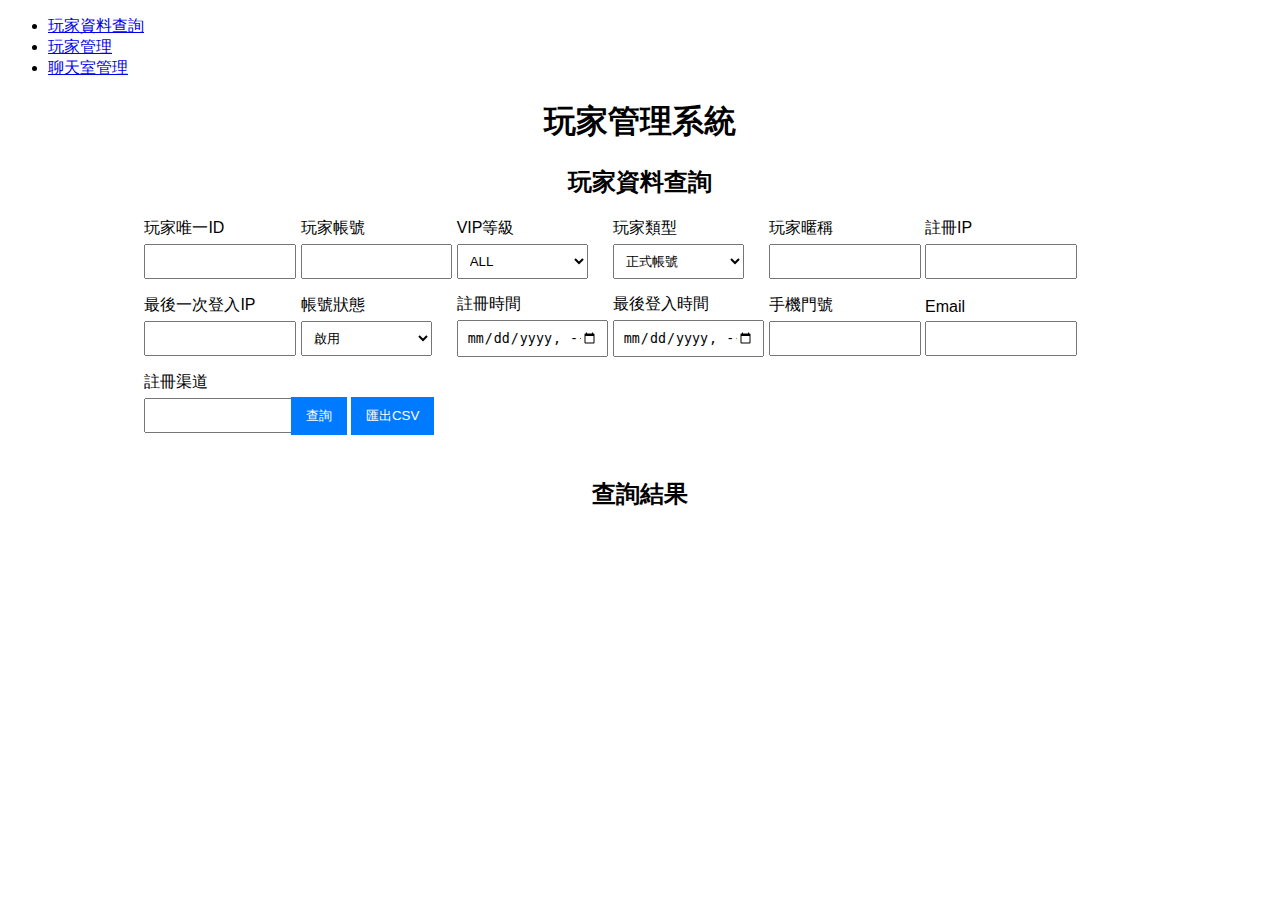
<file: index.html>
<!DOCTYPE html>
<html lang="zh-Hant">
<head>
    <meta charset="UTF-8">
    <meta name="viewport" content="width=device-width, initial-scale=1.0">
    <title>玩家管理系統</title>
    <link rel="stylesheet" href="styles.css">
</head>
<body>
    <div class="sidebar">
        <ul>
            <li><a href="#" onclick="showSection('playerSearchSection')">玩家資料查詢</a></li>
            <li><a href="#" onclick="showSection('playerManagementSection')">玩家管理</a></li>
            <li><a href="#" onclick="showSection('chatManagementSection')">聊天室管理</a></li>
        </ul>
    </div>

    <div class="container">
        <h1>玩家管理系統</h1>

        <div id="playerSearchSection" class="section">
            <h2>玩家資料查詢</h2>
            <form id="playerSearchForm">
                <div class="form-group">
                    <label for="playerId">玩家唯一ID</label>
                    <input type="text" id="playerId" name="playerId">
                </div>
                <div class="form-group">
                    <label for="playerAccount">玩家帳號</label>
                    <input type="text" id="playerAccount" name="playerAccount">
                </div>
                <div class="form-group">
                    <label for="playerVip">VIP等級</label>
                    <select id="playerVip" name="playerVip">
                        <option value="ALL">ALL</option>
                        <option value="VIP1">VIP1</option>
                        <option value="VIP2">VIP2</option>
                        <option value="VIP3">VIP3</option>
                        <option value="VIP4">VIP4</option>
                        <option value="VIP5">VIP5</option>
                    </select>
                </div>
                <div class="form-group">
                    <label for="playerType">玩家類型</label>
                    <select id="playerType" name="playerType">
                        <option value="正式帳號" selected>正式帳號</option>
                        <option value="測試帳號">測試帳號</option>
                        <option value="ALL">ALL</option>
                    </select>
                </div>
                <div class="form-group">
                    <label for="playerNickname">玩家暱稱</label>
                    <input type="text" id="playerNickname" name="playerNickname">
                </div>
                <div class="form-group">
                    <label for="registerIp">註冊IP</label>
                    <input type="text" id="registerIp" name="registerIp">
                </div>
                <div class="form-group">
                    <label for="lastLoginIp">最後一次登入IP</label>
                    <input type="text" id="lastLoginIp" name="lastLoginIp">
                </div>
                <div class="form-group">
                    <label for="accountStatus">帳號狀態</label>
                    <select id="accountStatus" name="accountStatus">
                        <option value="啟用" selected>啟用</option>
                        <option value="停用">停用</option>
                        <option value="刪除">刪除</option>
                        <option value="鎖定">鎖定</option>
                        <option value="ALL">ALL</option>
                    </select>
                </div>
                <div class="form-group">
                    <label for="registerTime">註冊時間</label>
                    <input type="datetime-local" id="registerTime" name="registerTime">
                </div>
                <div class="form-group">
                    <label for="lastLoginTime">最後登入時間</label>
                    <input type="datetime-local" id="lastLoginTime" name="lastLoginTime">
                </div>
                <div class="form-group">
                    <label for="phoneNumber">手機門號</label>
                    <input type="text" id="phoneNumber" name="phoneNumber">
                </div>
                <div class="form-group">
                    <label for="email">Email</label>
                    <input type="email" id="email" name="email">
                </div>
                <div class="form-group">
                    <label for="registerChannel">註冊渠道</label>
                    <input type="text" id="registerChannel" name="registerChannel">
                </div>
                <button type="submit">查詢</button>
                <button type="button" onclick="exportCSV()">匯出CSV</button>
            </form>
        </div>

        <div id="playerManagementSection" class="section" style="display: none;">
            <h2>玩家管理</h2>
            <form id="playerManagementForm">
                <div class="form-group">
                    <label for="playerIdManagement">玩家唯一ID</label>
                    <input type="text" id="playerIdManagement" name="playerIdManagement">
                </div>
                <button type="button" onclick="lockPlayer()">玩家帳號鎖定</button>
                <button type="button" onclick="kickPlayer()">踢玩家下線</button>
                <div class="form-group">
                    <label for="vipLevel">VIP等級調整</label>
                    <select id="vipLevel" name="vipLevel">
                        <option value="VIP1">VIP1</option>
                        <option value="VIP2">VIP2</option>
                        <option value="VIP3">VIP3</option>
                        <option value="VIP4">VIP4</option>
                        <option value="VIP5">VIP5</option>
                    </select>
                </div>
                <button type="button" onclick="adjustVipLevel()">確定VIP等級調整</button>
                <button type="button" onclick="forbidGifts()">禁止玩家贈禮</button>
            </form>
        </div>

        <div id="chatManagementSection" class="section" style="display: none;">
            <h2>聊天室管理</h2>
            <form id="chatManagementForm">
                <div class="form-group">
                    <label for="playerIdChat">玩家唯一ID</label>
                    <input type="text" id="playerIdChat" name="playerIdChat">
                </div>
                <div class="form-group">
                    <label for="muteDuration">禁言時間（分鐘，設置0為永久）</label>
                    <input type="number" id="muteDuration" name="muteDuration" min="0">
                </div>
                <button type="button" onclick="mutePlayer()">禁止玩家發言</button>
                
                <div class="form-group">
                    <label for="bannedWordsAction">禁字表管理</label>
                    <select id="bannedWordsAction" name="bannedWordsAction" onchange="handleBannedWordsAction()">
                        <option value="">選擇操作</option>
                        <option value="import">匯入禁字表</option>
                        <option value="export">匯出禁字表</option>
                        <option value="add">手動添加禁字</option>
                    </select>
                </div>
                
                <button type="button" onclick="viewReports()">訊息舉報清單</button>
            </form>
        </div>

        <div class="section">
            <h2>查詢結果</h2>
            <table id="searchResults" class="results-table">
                <!-- 這裡將顯示查詢結果 -->
            </table>
        </div>
    </div>

    <script src="script.js"></script>
</body>
</html>
</file>
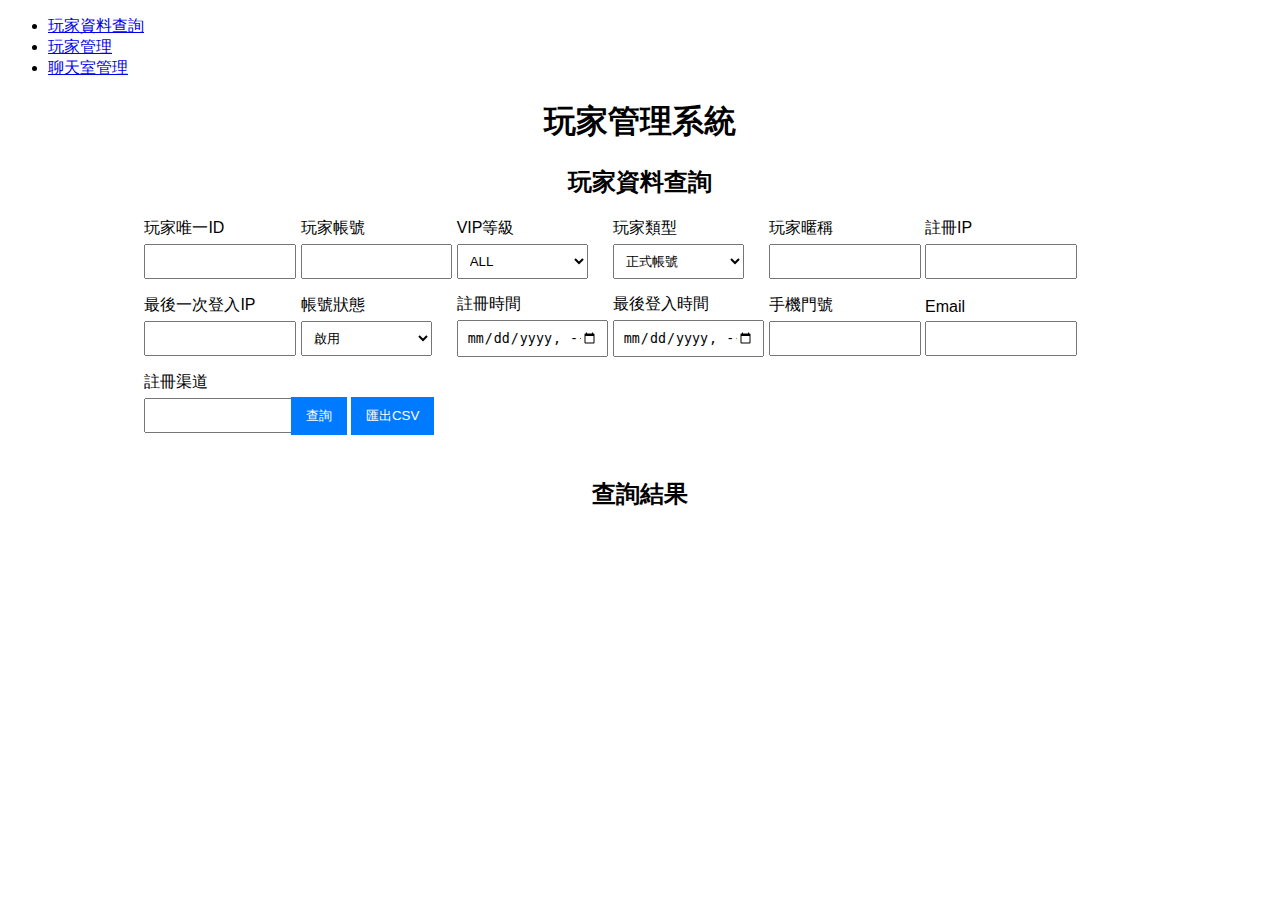
<file: tool4.html>
<!DOCTYPE html>
<html lang="zh-Hant">
<head>
    <meta charset="UTF-8">
    <meta name="viewport" content="width=device-width, initial-scale=1.0">
    <title>玩家管理系統</title>
    <link rel="stylesheet" href="styles.css">
</head>
<body>
    <div class="sidebar">
        <ul>
            <li><a href="#" onclick="showSection('playerSearchSection')">玩家資料查詢</a></li>
            <li><a href="#" onclick="showSection('playerManagementSection')">玩家管理</a></li>
            <li><a href="#" onclick="showSection('chatManagementSection')">聊天室管理</a></li>
        </ul>
    </div>

    <div class="container">
        <h1>玩家管理系統</h1>

        <div id="playerSearchSection" class="section">
            <h2>玩家資料查詢</h2>
            <form id="playerSearchForm">
                <div class="form-group">
                    <label for="playerId">玩家唯一ID</label>
                    <input type="text" id="playerId" name="playerId">
                </div>
                <div class="form-group">
                    <label for="playerAccount">玩家帳號</label>
                    <input type="text" id="playerAccount" name="playerAccount">
                </div>
                <div class="form-group">
                    <label for="playerVip">VIP等級</label>
                    <select id="playerVip" name="playerVip">
                        <option value="ALL">ALL</option>
                        <option value="VIP1">VIP1</option>
                        <option value="VIP2">VIP2</option>
                        <option value="VIP3">VIP3</option>
                        <option value="VIP4">VIP4</option>
                        <option value="VIP5">VIP5</option>
                    </select>
                </div>
                <div class="form-group">
                    <label for="playerType">玩家類型</label>
                    <select id="playerType" name="playerType">
                        <option value="正式帳號" selected>正式帳號</option>
                        <option value="測試帳號">測試帳號</option>
                        <option value="ALL">ALL</option>
                    </select>
                </div>
                <div class="form-group">
                    <label for="playerNickname">玩家暱稱</label>
                    <input type="text" id="playerNickname" name="playerNickname">
                </div>
                <div class="form-group">
                    <label for="registerIp">註冊IP</label>
                    <input type="text" id="registerIp" name="registerIp">
                </div>
                <div class="form-group">
                    <label for="lastLoginIp">最後一次登入IP</label>
                    <input type="text" id="lastLoginIp" name="lastLoginIp">
                </div>
                <div class="form-group">
                    <label for="accountStatus">帳號狀態</label>
                    <select id="accountStatus" name="accountStatus">
                        <option value="啟用" selected>啟用</option>
                        <option value="停用">停用</option>
                        <option value="刪除">刪除</option>
                        <option value="鎖定">鎖定</option>
                        <option value="ALL">ALL</option>
                    </select>
                </div>
                <div class="form-group">
                    <label for="registerTime">註冊時間</label>
                    <input type="datetime-local" id="registerTime" name="registerTime">
                </div>
                <div class="form-group">
                    <label for="lastLoginTime">最後登入時間</label>
                    <input type="datetime-local" id="lastLoginTime" name="lastLoginTime">
                </div>
                <div class="form-group">
                    <label for="phoneNumber">手機門號</label>
                    <input type="text" id="phoneNumber" name="phoneNumber">
                </div>
                <div class="form-group">
                    <label for="email">Email</label>
                    <input type="email" id="email" name="email">
                </div>
                <div class="form-group">
                    <label for="registerChannel">註冊渠道</label>
                    <input type="text" id="registerChannel" name="registerChannel">
                </div>
                <button type="submit">查詢</button>
                <button type="button" onclick="exportCSV()">匯出CSV</button>
            </form>
        </div>

        <div id="playerManagementSection" class="section" style="display: none;">
            <h2>玩家管理</h2>
            <form id="playerManagementForm">
                <div class="form-group">
                    <label for="playerIdManagement">玩家唯一ID</label>
                    <input type="text" id="playerIdManagement" name="playerIdManagement">
                </div>
                <button type="button" onclick="lockPlayer()">玩家帳號鎖定</button>
                <button type="button" onclick="kickPlayer()">踢玩家下線</button>
                <div class="form-group">
                    <label for="vipLevel">VIP等級調整</label>
                    <select id="vipLevel" name="vipLevel">
                        <option value="VIP1">VIP1</option>
                        <option value="VIP2">VIP2</option>
                        <option value="VIP3">VIP3</option>
                        <option value="VIP4">VIP4</option>
                        <option value="VIP5">VIP5</option>
                    </select>
                </div>
                <button type="button" onclick="adjustVipLevel()">確定VIP等級調整</button>
                <button type="button" onclick="forbidGifts()">禁止玩家贈禮</button>
            </form>
        </div>

        <div id="chatManagementSection" class="section" style="display: none;">
            <h2>聊天室管理</h2>
            <form id="chatManagementForm">
                <div class="form-group">
                    <label for="playerIdChat">玩家唯一ID</label>
                    <input type="text" id="playerIdChat" name="playerIdChat">
                </div>
                <div class="form-group">
                    <label for="muteDuration">禁言時間（分鐘，設置0為永久）</label>
                    <input type="number" id="muteDuration" name="muteDuration" min="0">
                </div>
                <button type="button" onclick="mutePlayer()">禁止玩家發言</button>
                
                <div class="form-group">
                    <label for="bannedWordsAction">禁字表管理</label>
                    <select id="bannedWordsAction" name="bannedWordsAction" onchange="handleBannedWordsAction()">
                        <option value="">選擇操作</option>
                        <option value="import">匯入禁字表</option>
                        <option value="export">匯出禁字表</option>
                        <option value="add">手動添加禁字</option>
                    </select>
                </div>
                
                <button type="button" onclick="viewReports()">訊息舉報清單</button>
            </form>
        </div>

        <div class="section">
            <h2>查詢結果</h2>
            <table id="searchResults" class="results-table">
                <!-- 這裡將顯示查詢結果 -->
            </table>
        </div>
    </div>

    <script src="script.js"></script>
</body>
</html>
</file>
<file: styles.css>
body {
    font-family: Arial, sans-serif;
}

.container {
    width: 80%;
    margin: 0 auto;
}

h1, h2 {
    text-align: center;
}

.section {
    margin-bottom: 30px;
}

.form-group {
    display: inline-block;
    width: 15%;
    margin-bottom: 15px;
    box-sizing: border-box;
    padding: 0 10px;
}

label {
    display: block;
    margin-bottom: 5px;
}

input, select {
    width: 100%;
    padding: 8px;
}

button {
    display: inline-block;
    padding: 10px 15px;
    background-color: #007BFF;
    color: white;
    border: none;
    cursor: pointer;
    margin-top: 10px;
}

/* 查詢結果樣式 */
.results-table {
    width: 100%;
    border-collapse: collapse;
    font-size: 12px; /* 縮小文字大小 */
}

.results-table th, .results-table td {
    border: 1px solid #ddd;
    padding: 4px; /* 縮小填充 */
    text-align: center;
    cursor: pointer; /* 添加指針樣式以顯示可點擊 */
}

.results-table th {
    background-color: #f2f2f2;
}

/* Media Queries for responsiveness */
@media (max-width: 768px) {
    .container {
        width: 95%;
    }

    .form-group {
        display: block;
        width: 100%;
        margin-bottom: 15px;
    }

    .form-group label {
        width: 100%;
    }

    .form-group input, .form-group select {
        width: 100%;
    }

    button {
        width: 100%;
        padding: 10px 0;
        margin-bottom: 10px;
    }

    .results-table {
        font-size: 10px; /* 繼續縮小文字大小 */
    }
}

@media (max-width: 480px) {
    .container {
        width: 100%;
    }

    .form-group {
        padding: 0;
    }

    .results-table {
        font-size: 8px; /* 進一步縮小文字大小 */
    }

    .results-table th, .results-table td {
        padding: 2px; /* 進一步縮小填充 */
    }
}
</file>
